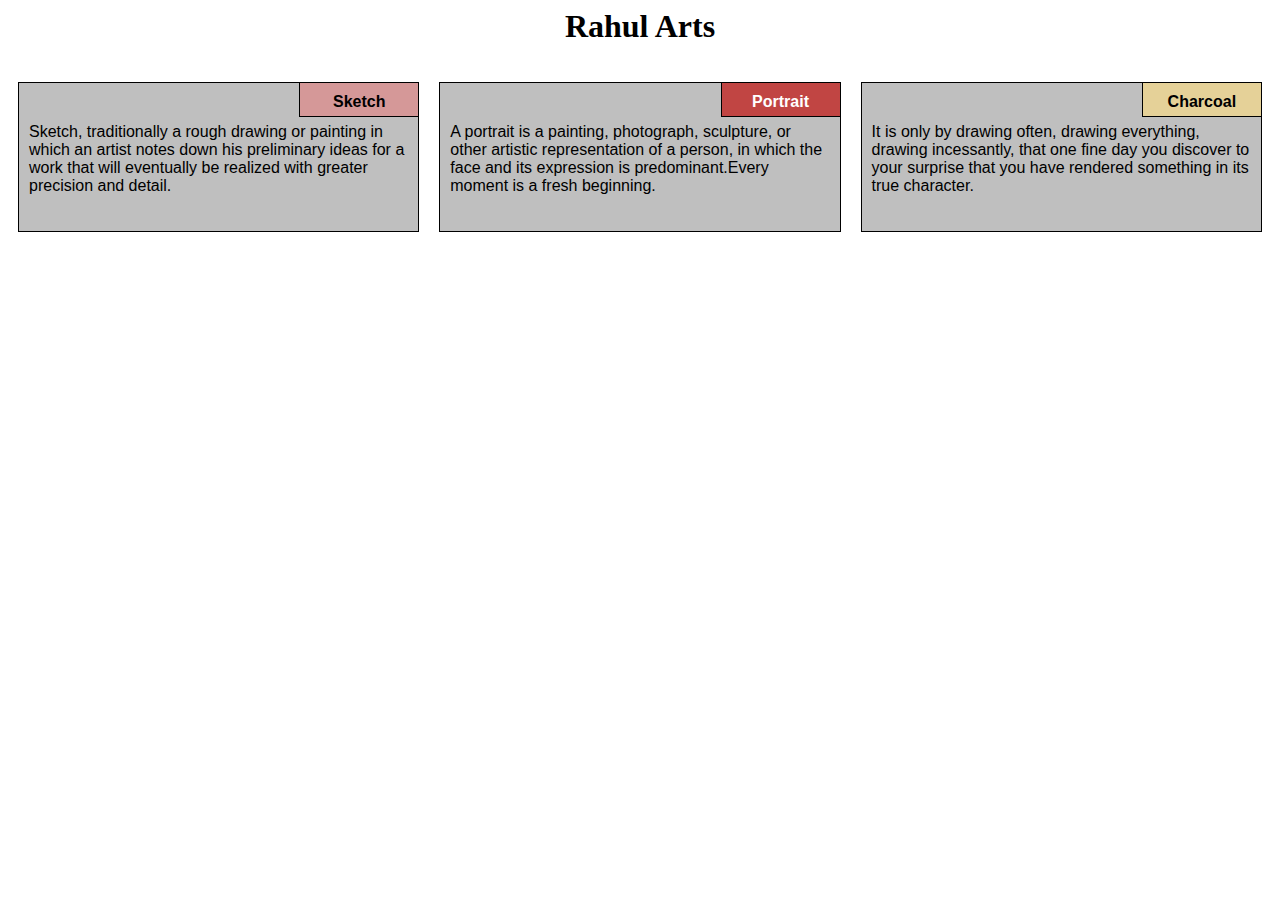
<file: module2-solution/index.html>
<html lang="en">
<head>
	<meta charset="UTF-8">
	<meta name="viewport" content="width=device-width, initial-scale=1.0">
	 <link rel="stylesheet" href="css/style.css">
	<title>Responsive Layout</title>



</head>
<body>
	<div class="row">
	<h1>Rahul Arts</h1>
  <div class="col-lg-4 col-md-6 col-sm-12" id="container">
    <p>Sketch, traditionally a rough drawing or painting in which an artist notes down his preliminary ideas for a work that will eventually be realized with greater precision and detail.</p>
  	<p id="p1"> Sketch</p>

  	</div>

  

  <div class="col-lg-4 col-md-6 col-sm-12" id="container"><p>A portrait is a painting, photograph, sculpture, or other artistic representation of a person, in which the face and its expression is predominant.Every moment is a fresh beginning.</p>

  	<p id="p2">Portrait</p>

  </div>

  <div class="col-lg-4 col-md-12 col-sm-12" id="container"><p>It is only by drawing often, drawing everything, drawing incessantly, that one fine day you discover to your surprise that you have rendered something in its true character.</p>

  	<p  id="p3">Charcoal</p>

  </div>

	</div>	

</body>
</html>
</file>
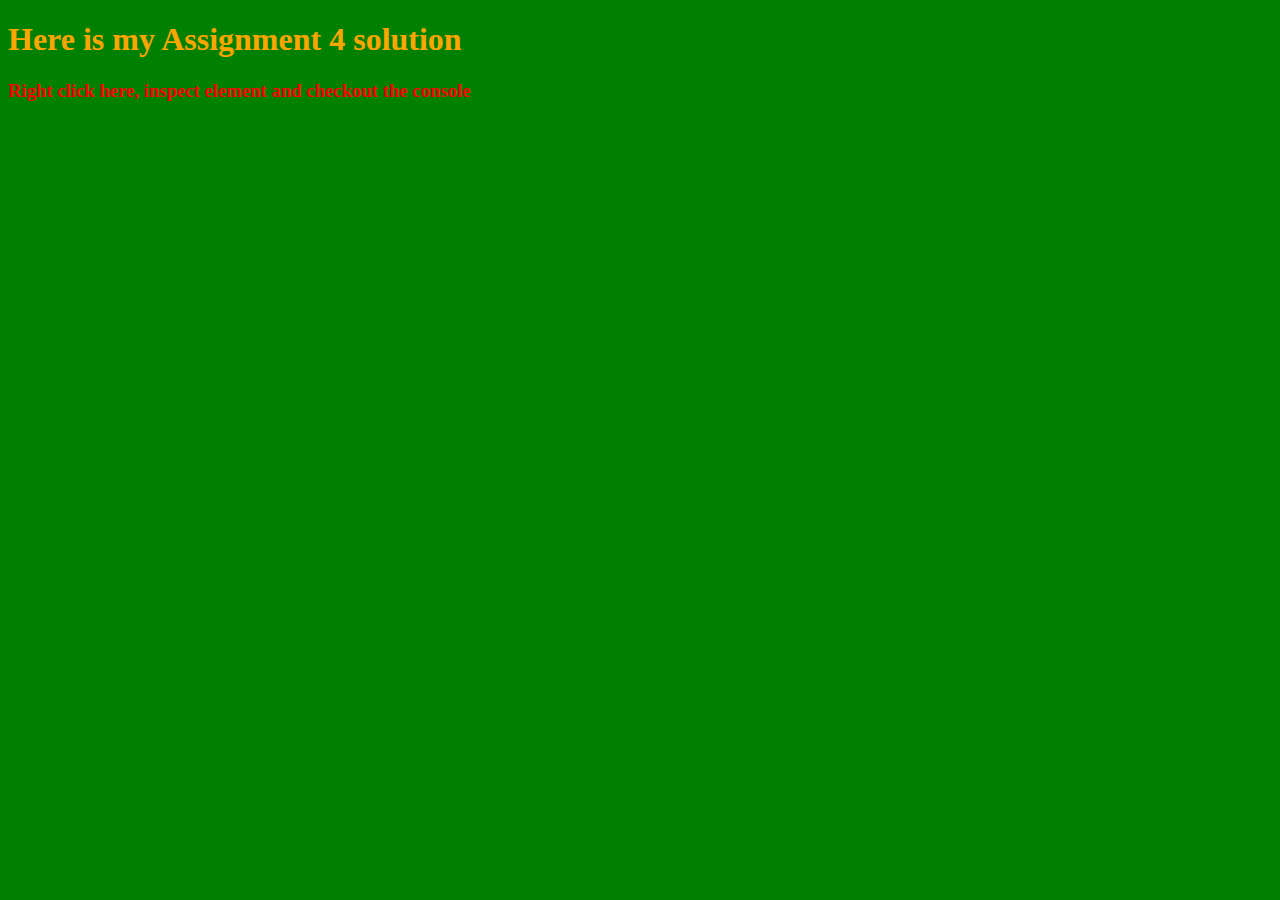
<file: module4-solution/index.html>
<!DOCTYPE html>
<html>
<head>
</head>
<body style="background-color: green;">
<h1 style="color: orange;">Here is my Assignment 4 solution</h1>
<h3 style="color: red;">Right click here, inspect element and checkout the console</h3>

<script src="script.js">
	

</script>
</body>
</html>
</file>
<file: module2-solution/css/style.css>
*{
  box-sizing: border-box;
}

h1{
  text-align: center;
}

p {
  background-color: #bfbfbf;
  border: 1px solid black;
  height: 150px;
  margin-right: 10px;
  margin-left: 10px;
  padding: 40px 10px 5px 10px;
  overflow: hidden;
 font-family: Arial, Helvetica, sans-serif;

}


#container {
  position: relative;
  
}

#p1 {
  background-color: #D59898;
  position: absolute;
  top: 0;
  right: 0;
  font-weight: bold;
  height: 35px;
  width: 120px;
  padding: 10px;
  text-align: center;
  font-family: Arial, Helvetica, sans-serif;

}
#p2 {
  background-color:#C14543 ;
  color: white;
  position: absolute;
  top: 0;
  right: 0;
  font-weight: bold;
  height: 35px;
  width: 120px;
  padding: 10px;
  text-align: center;
  font-family: Arial, Helvetica, sans-serif;

}
#p3 {
 background-color: #E5D198;
  position: absolute;
  top: 0;
  right: 0;
  font-weight: bold;
  height: 35px;
  width: 120px;
  padding: 10px;
  text-align: center;
  font-family: Arial, Helvetica, sans-serif;

}


.row {
  width: 100%;

}


/********** Large devices only **********/
@media (min-width: 992px) {
  .col-lg-1, .col-lg-2, .col-lg-3, .col-lg-4, .col-lg-5, .col-lg-6, .col-lg-7, .col-lg-8, .col-lg-9, .col-lg-10, .col-lg-11, .col-lg-12 {
    float: left;
  }
  .col-lg-1 {
    width: 8.33%;
  }
  .col-lg-2 {
    width: 16.66%;
  }
  .col-lg-3 {
    width: 25%;
  }
  .col-lg-4 {
    width: 33.33%;
  
  }
  .col-lg-5 {
    width: 41.66%;
  }
  .col-lg-6 {
    width: 50%;
  }
  .col-lg-7 {
    width: 58.33%;
  }
  .col-lg-8 {
    width: 66.66%;
  }
  .col-lg-9 {
    width: 74.99%;
  }
  .col-lg-10 {
    width: 83.33%;
  }
  .col-lg-11 {
    width: 91.66%;
  }
  .col-lg-12 {
    width: 100%;
  }

  
}

/********** Medium devices only **********/
@media (min-width: 768px) and (max-width: 991px) {
  .col-md-1, .col-md-2, .col-md-3, .col-md-4, .col-md-5, .col-md-6, .col-md-7, .col-md-8, .col-md-9, .col-md-10, .col-md-11, .col-md-12 {
    float: left;
   
  }
  .col-md-1 {
    width: 8.33%;
  }
  .col-md-2 {
    width: 16.66%;
  }
  .col-md-3 {
    width: 25%;
  }
  .col-md-4 {
    width: 33.33%;
  }
  .col-md-5 {
    width: 41.66%;
  }
  .col-md-6 {
    width: 50%;
  }
  .col-md-7 {
    width: 58.33%;
  }
  .col-md-8 {
    width: 66.66%;
  }
  .col-md-9 {
    width: 74.99%;
  }
  .col-md-10 {
    width: 83.33%;
  }
  .col-md-11 {
    width: 91.66%;
  }
  .col-md-12 {
    width: 100%;
  }
}

/********** Mobile only **********/
@media (max-width: 767px) {
  .col-sm-1, .col-sm-2, .col-sm-3, .col-sm-4, .col-sm-5, .col-sm-6, .col-sm-7, .col-sm-8, .col-sm-9, .col-sm-10, .col-sm-11, .col-sm-12 {
    float: left;
  }
  .col-sm-1 {
    width: 8.33%;
  }
  .col-sm-2 {
    width: 16.66%;
  }
  .col-sm-3 {
    width: 25%;
  }
  .col-sm-4 {
    width: 33.33%;
  
  }
  .col-sm-5 {
    width: 41.66%;
  }
  .col-sm-6 {
    width: 50%;
  }
  .col-sm-7 {
    width: 58.33%;
  }
  .col-sm-8 {
    width: 66.66%;
  }
  .col-sm-9 {
    width: 74.99%;
  }
  .col-sm-10 {
    width: 83.33%;
  }
  .col-sm-11 {
    width: 91.66%;
  }
  .col-sm-12 {
    width: 100%;
  }

  
}
</file>
